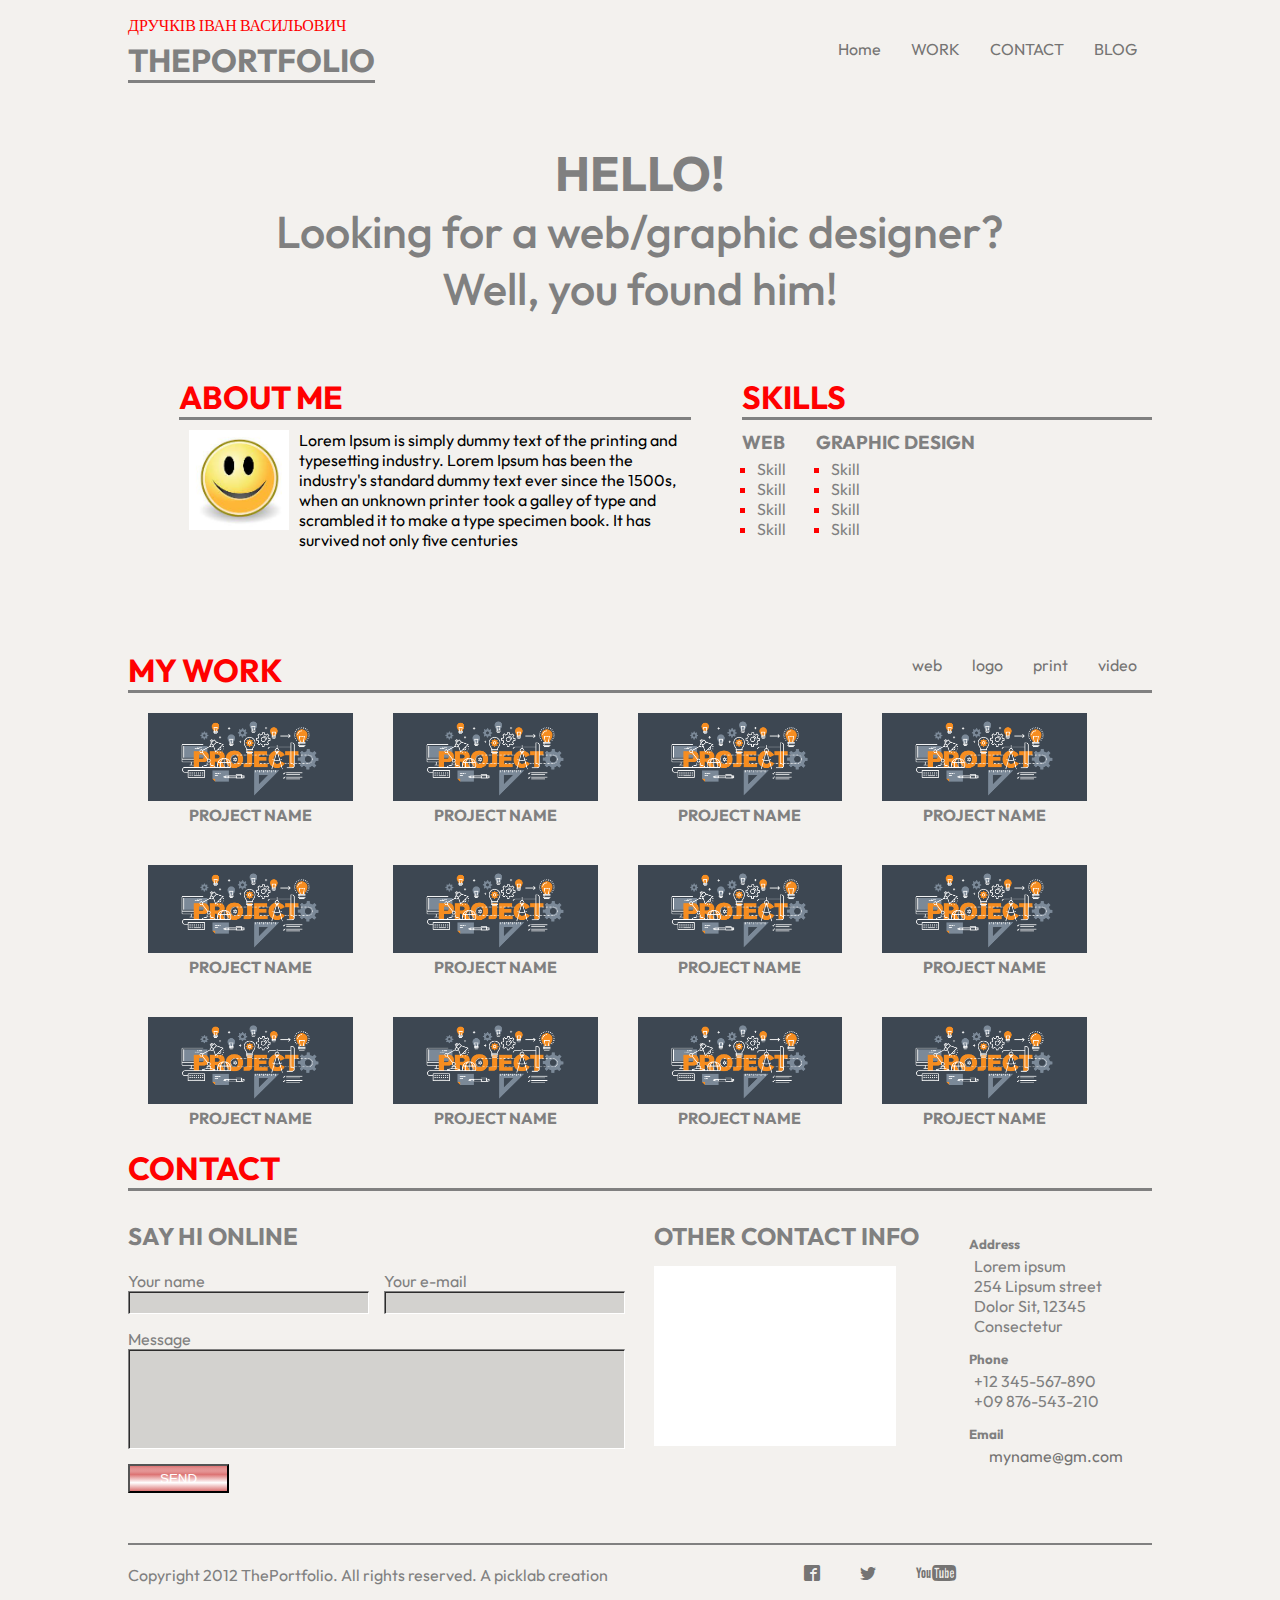
<file: SHO/index.html>
<!DOCTYPE html>
<html>
<head>
	<title>Test</title>
	<link rel="stylesheet" type="text/css" href="./styles/style.css">
	<link rel="preconnect" href="https://fonts.googleapis.com">
	<link rel="preconnect" href="https://fonts.gstatic.com" crossorigin>
	<link href="https://fonts.googleapis.com/css2?family=Outfit:wght@100;200;300;400;500;600;700;800;900&display=swap" rel="stylesheet">
	<script type="text/javascript" src="redirect.js"></script> 
</head>
<body>
	<div class="title">
		<div class="logo">
			<p>Дручків Іван Васильович</p>
			<h1>THEPORTFOLIO</h1>
		</div>
		<nav class="navigation">
			<a href="" id="homeA">Home</a>
			<a href="" id="workA">WORK</a>
			<a href="" id="contactA">CONTACT</a>
			<a href="" id="blogA">BLOG</a>
		</nav>
	</div>

	<div class="any-text">
		<h1>Hello!</h1>
		<p>Looking for a web/graphic designer?</p>
		<p>Well, you found him!</p>
	</div>

	<div class="about">
		<div class="me">
			<h1>About me</h1>
			<div>
				<img src="./img/index.jpg">
				<p>Lorem Ipsum is simply dummy text of the printing and typesetting industry. Lorem Ipsum has been the industry's standard dummy text ever since the 1500s, when an unknown printer took a galley of type and scrambled it to make a type specimen book. It has survived not only five centuries</p>
			</div>
		</div>
		<div class="skills">
			<h1>Skills</h1>
			<div class="section">
				<div class="me-section">
					<h3>Web</h3>
					<ul>
						<li><span>Skill</span></li>
						<li><span>Skill</span></li>
						<li><span>Skill</span></li>
						<li><span>Skill</span></li>
					</ul>
				</div>
				<div class="me-section">
					<h3>Graphic design</h3>
					<ul>
						<li><span>Skill</span></li>
						<li><span>Skill</span></li>
						<li><span>Skill</span></li>
						<li><span>Skill</span></li>
					</ul>
				</div>
			</div>
		</div>
	</div>
	<div class="work" id='work'>
		<div class="section">
			<h1>My work</h1>
			<nav>
				<a href="">web</a>
				<a href="">logo</a>
				<a href="">print</a>
				<a href="">video</a>
			</nav>
		</div>
		<div class="content">
			<figure class="project">
				<img src="./img/proj.png">
				<h4>Project Name</h4>
			</figure>
			<figure class="project">
				<img src="./img/proj.png">
				<h4>Project Name</h4>
			</figure>
			<figure class="project">
				<img src="./img/proj.png">
				<h4>Project Name</h4>
			</figure>
			<figure class="project">
				<img src="./img/proj.png">
				<h4>Project Name</h4>
			</figure>
			<figure class="project">
				<img src="./img/proj.png">
				<h4>Project Name</h4>
			</figure>
			<figure class="project">
				<img src="./img/proj.png">
				<h4>Project Name</h4>
			</figure>
			<figure class="project">
				<img src="./img/proj.png">
				<h4>Project Name</h4>
			</figure>
			<figure class="project">
				<img src="./img/proj.png">
				<h4>Project Name</h4>
			</figure>
			<figure class="project">
				<img src="./img/proj.png">
				<h4>Project Name</h4>
			</figure>
			<figure class="project">
				<img src="./img/proj.png">
				<h4>Project Name</h4>
			</figure>
			<figure class="project">
				<img src="./img/proj.png">
				<h4>Project Name</h4>
			</figure>
			<figure class="project">
				<img src="./img/proj.png">
				<h4>Project Name</h4>
			</figure>
		</div>
	</div>

	<div class="contact" id="contact">
		<h1>Contact</h1>
		<div class="section-1">	
			<form class="form">
				<h2>Say hi online</h2>
				<div class="pib">
					<div>
						<label>Your name</label>
						<input type="text" name="name">
					</div>
					<div>
						<label>Your e-mail</label>
						<input type="text" name="email">
					</div>
				</div>
				<div class='message'>
					<label>Message</label>
					<textarea></textarea>
				</div>
				<button type="submit">SEND</button>
			</form>
			<div class="info">
				<div class="info-photo">
					<h2>Other contact info</h2>
					<div></div>
				</div>
				<div class="other">
					<h5>Address</h5>
					<ul>
						<li>Lorem ipsum</li>
						<li>254 Lipsum street</li>
						<li>Dolor Sit, 12345</li>
						<li>Consectetur</li>
					</ul>
					
					<h5>Phone</h5>
					<ul>
						<li>+12 345-567-890</li>
						<li>+09 876-543-210</li>
					</ul>

					<h5>Email</h5>
					<ul>
						<li><a href="">myname@gm.com</a></li>
					</ul>
				</div>
			</div>
		</div>
	</div>

	<footer>
		<p>Copyright 2012 ThePortfolio. All rights reserved. A picklab creation</p>
		<nav class="social">
			<a class="icon-facebook2"></a>
			<a class="icon-twitter"></a>
			<a class="icon-youtube2"></a>
		</nav>
	</footer>
</body>
</html>
</file>
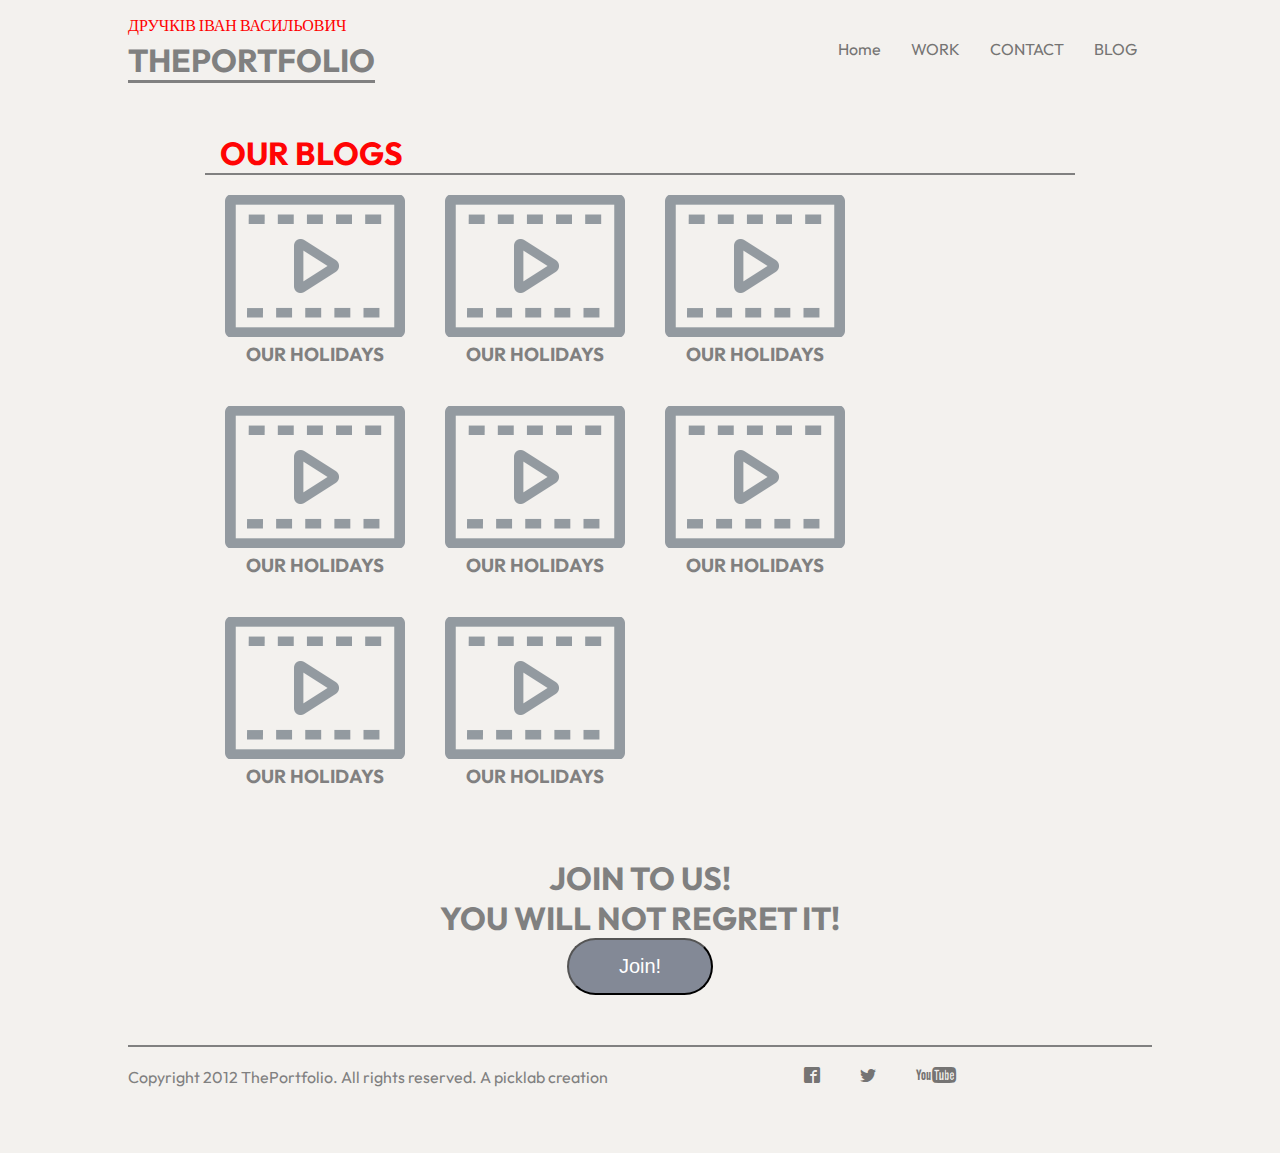
<file: SHO/blog.html>
<!DOCTYPE html>
<html>
<head>
	<title>Test</title>
	<link rel="stylesheet" type="text/css" href="./styles/style.css">
	<link rel="preconnect" href="https://fonts.googleapis.com">
	<link rel="preconnect" href="https://fonts.gstatic.com" crossorigin>
	<link href="https://fonts.googleapis.com/css2?family=Outfit:wght@100;200;300;400;500;600;700;800;900&display=swap" rel="stylesheet"> 
	<script type="text/javascript" src="redirect.js"></script>
</head>
<body>
	<div class="title">
		<div class="logo">
			<p>Дручків Іван Васильович</p>
			<h1>THEPORTFOLIO</h1>
		</div>
		<nav class="navigation">
			<a href="" id="homeA">Home</a>
			<a href="" id="workA">WORK</a>
			<a href="" id="contactA">CONTACT</a>
			<a href="" id="blogA">BLOG</a>
		</nav>
	</div>
	<div class="blog">
		<h1>Our blogs</h1>

		<div class="videos">
			<div class="video">
				<div class="video-img"><button class="video-button"></button></div>
				<h3 class="video-title">Our holidays</h3>
			</div>
			<div class="video">
				<div class="video-img"><button class="video-button"></button></div>
				<h3 class="video-title">Our holidays</h3>
			</div>
			<div class="video">
				<div class="video-img"><button class="video-button"></button></div>
				<h3 class="video-title">Our holidays</h3>
			</div>
			<div class="video">
				<div class="video-img"><button class="video-button"></button></div>
				<h3 class="video-title">Our holidays</h3>
			</div>
			<div class="video">
				<div class="video-img"><button class="video-button"></button></div>
				<h3 class="video-title">Our holidays</h3>
			</div>
			<div class="video">
				<div class="video-img"><button class="video-button"></button></div>
				<h3 class="video-title">Our holidays</h3>
			</div>
			<div class="video">
				<div class="video-img"><button class="video-button"></button></div>
				<h3 class="video-title">Our holidays</h3>
			</div>
			<div class="video">
				<div class="video-img"><button class="video-button"></button></div>
				<h3 class="video-title">Our holidays</h3>
			</div>
		</div>
	</div>
	<div class="join">
		<h1>Join to us!</h1>
		<h1>You will not regret it!</h1>
		<button id="buthome">Join!</button>
	</div>
	<footer>
		<p>Copyright 2012 ThePortfolio. All rights reserved. A picklab creation</p>
		<nav class="social">
			<a class="icon-facebook2"></a>
			<a class="icon-twitter"></a>
			<a class="icon-youtube2"></a>
		</nav>
	</footer>
</body>
</html>
</file>
<file: SHO/styles/style.css>
@font-face {
  font-family: 'icomoon';
  src:  url('../fonts/icomoon.eot?jmeye4');
  src:  url('../fonts/icomoon.eot?jmeye4#iefix') format('embedded-opentype'),
    url('../fonts/icomoon.ttf?jmeye4') format('truetype'),
    url('../fonts/icomoon.woff?jmeye4') format('woff'),
    url('../fonts/icomoon.svg?jmeye4#icomoon') format('svg');
  font-weight: normal;
  font-style: normal;
  font-display: block;
}

[class^="icon-"], [class*=" icon-"] {
  font-family: 'icomoon' !important;
  speak: never;
  font-style: normal;
  font-weight: normal;
  font-variant: normal;
  text-transform: none;
  line-height: 1;

  -webkit-font-smoothing: antialiased;
  -moz-osx-font-smoothing: grayscale;
}

* {
	margin: 0;
	padding: 0;
	box-sizing: border-box; 
}

html {
	font-size: 1em;
	width: 100%;
	font-family: Outfit;
}

h1,h2, h4, h3 {
	text-transform: uppercase;
}

body {
	position: relative;
	top: 15px;
	max-width: 80%;
	margin: 0 auto;
	background-color: #F3F1EEFF;
	display: flex;
	flex-direction: column;
}

a {
	margin: 15px;
	text-decoration: none;
	color: #757473FF;
}

a:hover:after {
	display: flex;
	content: "";
	height: 1px;
	width: 100%;
	background-color: gray;
}

.title {
	display: flex;
}

.logo p {
	text-transform: uppercase;
	color: red;
} 

.logo h1 {

	margin-top: 5px; 
	color: gray;
}

.logo h1:after {
	display: flex;
	content: "";
	height: 3px;
	width: 100%;
	background-color: gray;
}

.navigation {
	margin-left: auto;
	display: flex;
	align-items: center;
	justify-content: center;
}

.any-text {
	margin: 60px auto;
	text-align: center;
}

.any-text h1{
	text-transform: uppercase;
	font-weight: 700;
	color: gray;
	font-size: 3em;
}

.any-text p{
	font-weight: 500;
	font-size: 2.8em;
	color: gray;
}

.about {
	display: flex;
	justify-content: center;
	align-items: center;
}

.me{
	width: 50%;
	margin: 0 auto;
}

.me div {
	border-top: 3px solid gray;
}

.skills {
	width: 40%;
	justify-content: center;
	margin: 0 0 auto 0;
}

.skills div {
	display: flex;
	border-top: 3px solid gray;
}

.me-section {
	text-align: left;
	display: flex;
	flex-direction: column;
	border: none !important;
	margin: 0 30px 0 0;
}

.me-section h3 {
	margin: 10px 0 5px 0;
}


.me-section ul {
	margin-left: 15px;
	text-align: left;
	list-style: square;
}

.me-section ul li {
	color: red;
}

.me-section ul li span {
	color: gray;
}

.me img {
	float: left;
	width: auto;
	height: 100px;
}

.me h1 {
	color: red;
}

.skills h1 {
	color: red;
}

.skills div h3 {
	color: gray;
}

.me div * {
	margin: 10px;
}

.work {
	margin-top: 80px;
	display: flex;
	flex-direction: column;
}

.work h1 {
	color: red;
}

.section {
	display: flex;
}

.section h1 {
	position: relative;
	top: 10px;
}

.section nav{
	display: flex;
	margin-left: auto;
	align-items: center;
}

.content {
	border-top: 3px solid gray;
}

.project{
	float: left;
	margin: 20px;
	height: 20%;
	width: 20%;
}

.project img {
	position: relative;
	height: 300%;
	width: 100%;
}

.project h4 {
	text-align: center;
	color: gray;
}

.pib {
	display: flex;
	margin-top: 20px;
}

.pib div{
	width: 50%;
	display: flex;
	flex-direction: column;
}

.pib div input {
	height: 23px;
	margin: 0 15px 15px 0;
}

.contact {
	display: flex;
	flex-direction: column;
	color: gray;
}

.contact h1 {
	color: red;
}

.contact input, textarea {
	border: 2px ridge gray;
	border-bottom: 1px solid white;
	border-right: 1px solid white;
	background: #80808046;
}

.form {
	width: 50%;
}

.message {
	display: flex;
	flex-direction: column;
}

.message textarea{
	height:100px;
	margin: 0 15px 15px 0;
	resize: none;
}

.section-1 {
	display: flex;
	border-top: 3px solid gray;
	padding-top: 30px;
}

button[type='submit'] {
	background: 
		linear-gradient(to top,#DC7272FF, white, #DC7272FF, transparent),
		/*linear-gradient(to top, bottom, #DC7272FF, white, transparent),*/
		linear-gradient(to bottom,#DC7272FF, white ,#DC7272FF, transparent);
	padding: 5px 30px;
	color: white;
}

.info {
	max-width: 50%;
	margin: 0 auto;
	display: flex;
}

.info-photo div {
	height: 11.22em;
	width: 15.12em;
	background-color: white;
}

.info-photo h2 {
	margin-bottom: 15px;
}

.other {
	margin-left: 50px;
}

.other h5 {
	margin-top: 15px;
}

.other ul {
	list-style: none;
	margin-top: 4px;
	margin-left: 5px;
}

footer {
	border-top: 2px solid gray;
	display: flex;
	margin-bottom: 50px;
	margin-top: 50px;
}

footer p {
	margin-top: 20px;
	color: gray;
}

.social {
	display: flex;
	margin: 0 auto;
}

.social * {
	margin: 20px;
}

.icon-facebook2:before {
  content: "\ea91";
}

.icon-twitter:before {
  content: "\ea96";
}

.icon-youtube2:before {
  content: "\ea9e";
}

@media (max-device-width: 800px) {
	.info-photo {
		display: none;
	}
}

.blog {
	color: gray;
	text-align: center;
	max-width: 85%;
	margin: 0 auto;
	margin-top: 50px;
}

.blog h1{
	text-align: left;
	margin-left: 15px;
	color: #FF0404FF;
}

.videos {
	margin-top: 20px;
	margin: 0 auto;
	border-top: 2px solid gray;
}

.video {
	float: left;
	margin: 20px;
}

.video-img {
	background: url('../img/video.png') no-repeat;
	background-position: center;
	width: 180px;
	height: 142px;
}

.video-button{
	content: '';
	border: 1px solid #007BFF00;
	border-radius: 50px;
	background: url(../img/yt_button.png);
	background-size: cover;
	width: 40px;
	height: 40px;
	opacity: 0;
	transition: 1s;
	position: relative;
	top: 40%;
}

.video-img:hover .video-button {
	transition: 1s;
	opacity: 1;
}

.video-title {
	margin-top: 5px;
}

.join {
	margin-top: 50px;
	text-align: center;
	color: gray;
}

.join button {
	padding: 15px 50px;
	font-size: 20px;
	background: #838996FF;
	border-radius: 30px;
	transition: 1s;
	color: white;
}

.join button:hover{
	border-radius: 40px 15px 40px 15px;
	transition: 1s;
}

._404 {
	color: gray;
	text-align: center;
	margin-top: 50px;
}

._404 h1:nth-child(1) {
	color: #8DA399FF;
	font-size: 80px;
}
</file>
